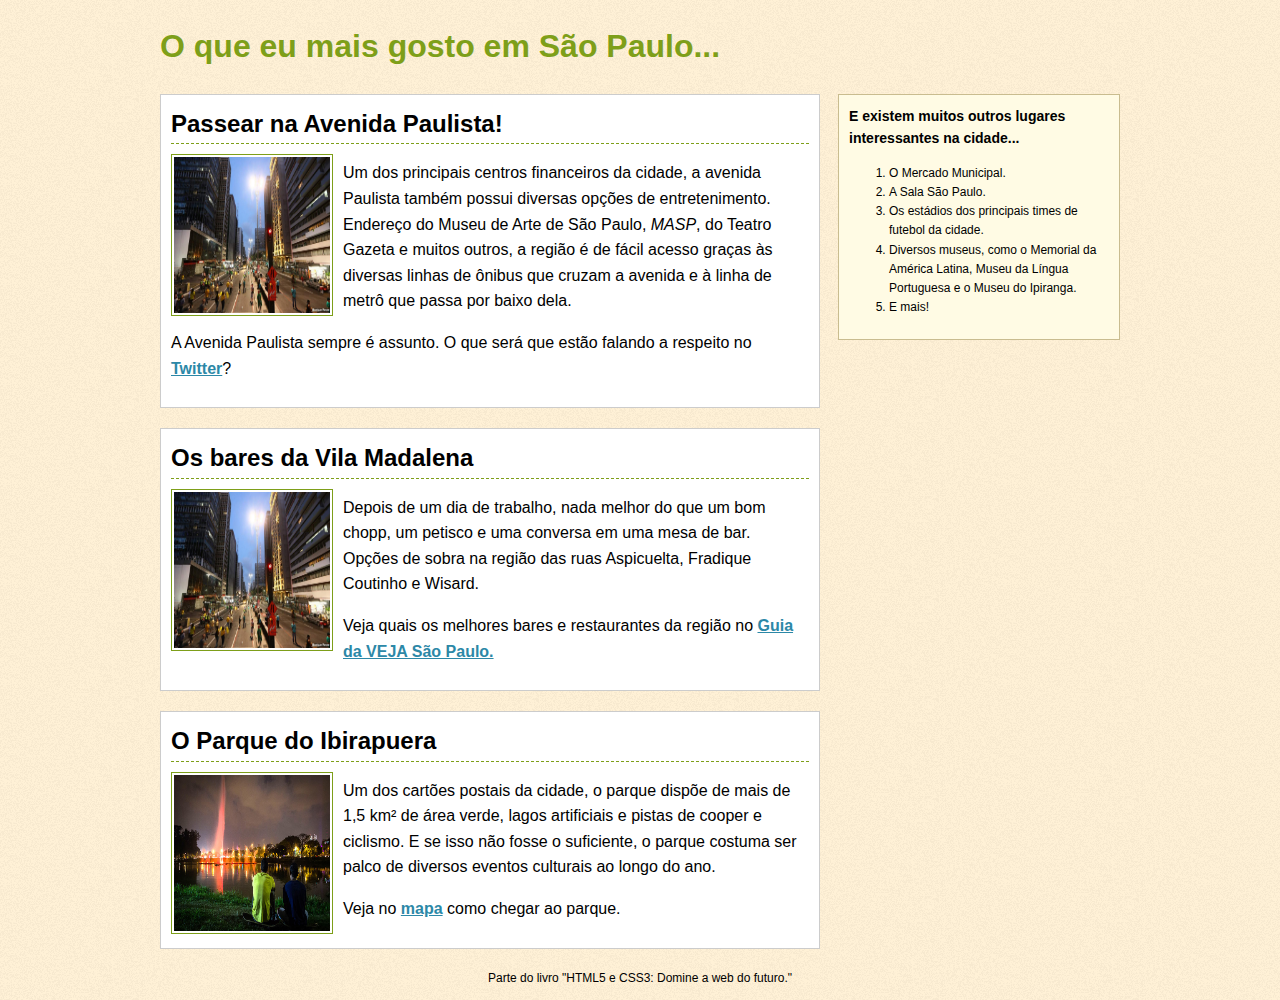
<file: Livro HTML5 e CSS3 - Domine a Web do Futuro/O que eu mais gosto em São Paulo/index.html>
<!doctype html>
<html lang='pt-BR'>
  <head>
    <meta charset='UTF-8'>
    <link rel='stylesheet' href='normalize.css'>
    <script src='prefixfree.min.js'></script>
	<title>O que eu mais gosto em São Paulo...</title>
	<style>
		body{
			background: #FFF1D6 url(images/noise.png);
			font-family: 'Lucida Grande', 'Lucida Sans Unicode', Verdana, sans-serif;
			line-height: 1.6;
		}
		
		.container{
			margin: 0 auto;
			width: 960px;
		}
		
		article{
			background: #FFF;
			border-color: #CCC #999 #999 #CCC;
			border: 1px solid #CCC;
			margin-bottom: 20px;
			padding: 10px;
		}
		
		article h2{
			border-bottom: 1px dashed #7E9F19;
			margin: 0;
		}
		
		article a {
			color: #2C88A7;
			font-weight: bold;
		}
		
		h1 a{
			color: #7E9F19;
			text-decoration: none;
		}
		
		h1 a:hover{
			background-color: #7E9F19;
			color: #FFF;
		}
		
		article img{
			width: 156px;
			height: 156px;
			border: 1px solid #7E9F19;
			float: left;
			margin: 10px 10px 0 0;
			padding: 2px;
		}
			
		.clear{
			clear: both;
		}
		
		footer {
			font-size: 12px;
			text-align: center;
		}
		
		aside {
			background-color: #FFFBE4;
			border: 1px solid #C9BC8F;
			padding: 10px;
			float: right;
			width: 260px
		}
		
		aside h3 {
			font-size: 14px;
			margin-top: 0;
		}
		
		aside ol {
			font-size: 12px;
		}
		
		.places {
			float: left;
			width: 660px;
		}
	</style>
  </head>
  <body>
    <!-- O seu HTML vem aqui! -->
    <script src='jquery.min.js'></script>
	
	<div class="container">
		<h1><a href=''>O que eu mais gosto em São Paulo...</a></h1>
		
		<div class="places">
			<article>
				<h2>Passear na Avenida Paulista!</h2>
				<img src='images/paulista.jpg' alt='O céu da avenida Paulista, foto por http://www.flickr.com/photos/jairo_abud'>
				<p>
					Um dos principais centros financeiros da cidade, a avenida
					Paulista também possui diversas opções de entretenimento.
					Endereço do Museu de Arte de São Paulo, <em>MASP</em>, do
					Teatro Gazeta e muitos outros, a região é de fácil acesso
					graças às diversas linhas de ônibus que cruzam a avenida e
					à linha de metrô que passa por baixo dela.
				</p>
				<p>
					A Avenida Paulista sempre é assunto. O que será que estão
					falando a respeito no
					<a href='https://twitter.com/search/Avenida Paulista'
					target='_blank'>Twitter</a>?
				</p>
				<div class='clear'></div>
			</article>
			
			<article>
				<h2>Os bares da Vila Madalena</h2>
				<img src='images/paulista.jpg' alt='A varanda do Armazém Piola, foto por Fernando Moraes'>
				<p>
					Depois de um dia de trabalho, nada melhor do que um bom chopp,
					um petisco e uma conversa em uma mesa de bar. Opções de sobra
					na região das ruas Aspicuelta, Fradique Coutinho e Wisard.
				</p>
				<p>
					Veja quais os melhores bares e restaurantes da região no
					<a href='http://bit.ly/bares-vila' target='_blank'>Guia da VEJA São Paulo.</a>
				</p>
				<div class='clear'></div>
			</article>
		
			<article>
				<h2>O Parque do Ibirapuera</h2>
				<img src='images/ibirapuera.jpg' alt='O Parque do Ibirapuera, por http://www.flickr.com/photos/soldon/'>
				<p>
					Um dos cartões postais da cidade, o parque dispõe de mais
					de 1,5 km² de área verde, lagos artificiais e pistas de cooper
					e ciclismo. E se isso não fosse o suficiente, o parque costuma
					ser palco de diversos eventos culturais ao longo do ano.
				</p>
				<p>
					Veja no <a href='http://goo.gl/maps/HoH8' target='_blank'>mapa</a> como chegar ao parque.
			</p>
			<div class='clear'></div>
			</article>
		</div>
		
		<aside>
			<h3>
				E existem muitos outros lugares interessantes na cidade...
			</h3>
			<ol>
				<li>O Mercado Municipal.</li>
				<li>A Sala São Paulo.</li>
				<li>Os estádios dos principais times de futebol da cidade.</li>
				<li>Diversos museus, como o Memorial da América Latina, Museu da Língua Portuguesa e o Museu do Ipiranga.</li>
				<li>E mais!</li>
			</ol>
		</aside>
				
		<footer class='clear'>
			<p>Parte do livro "HTML5 e CSS3: Domine a web do futuro."</p>
		</footer>
		
	</div>
	
	
  </body>
</html>
</file>
